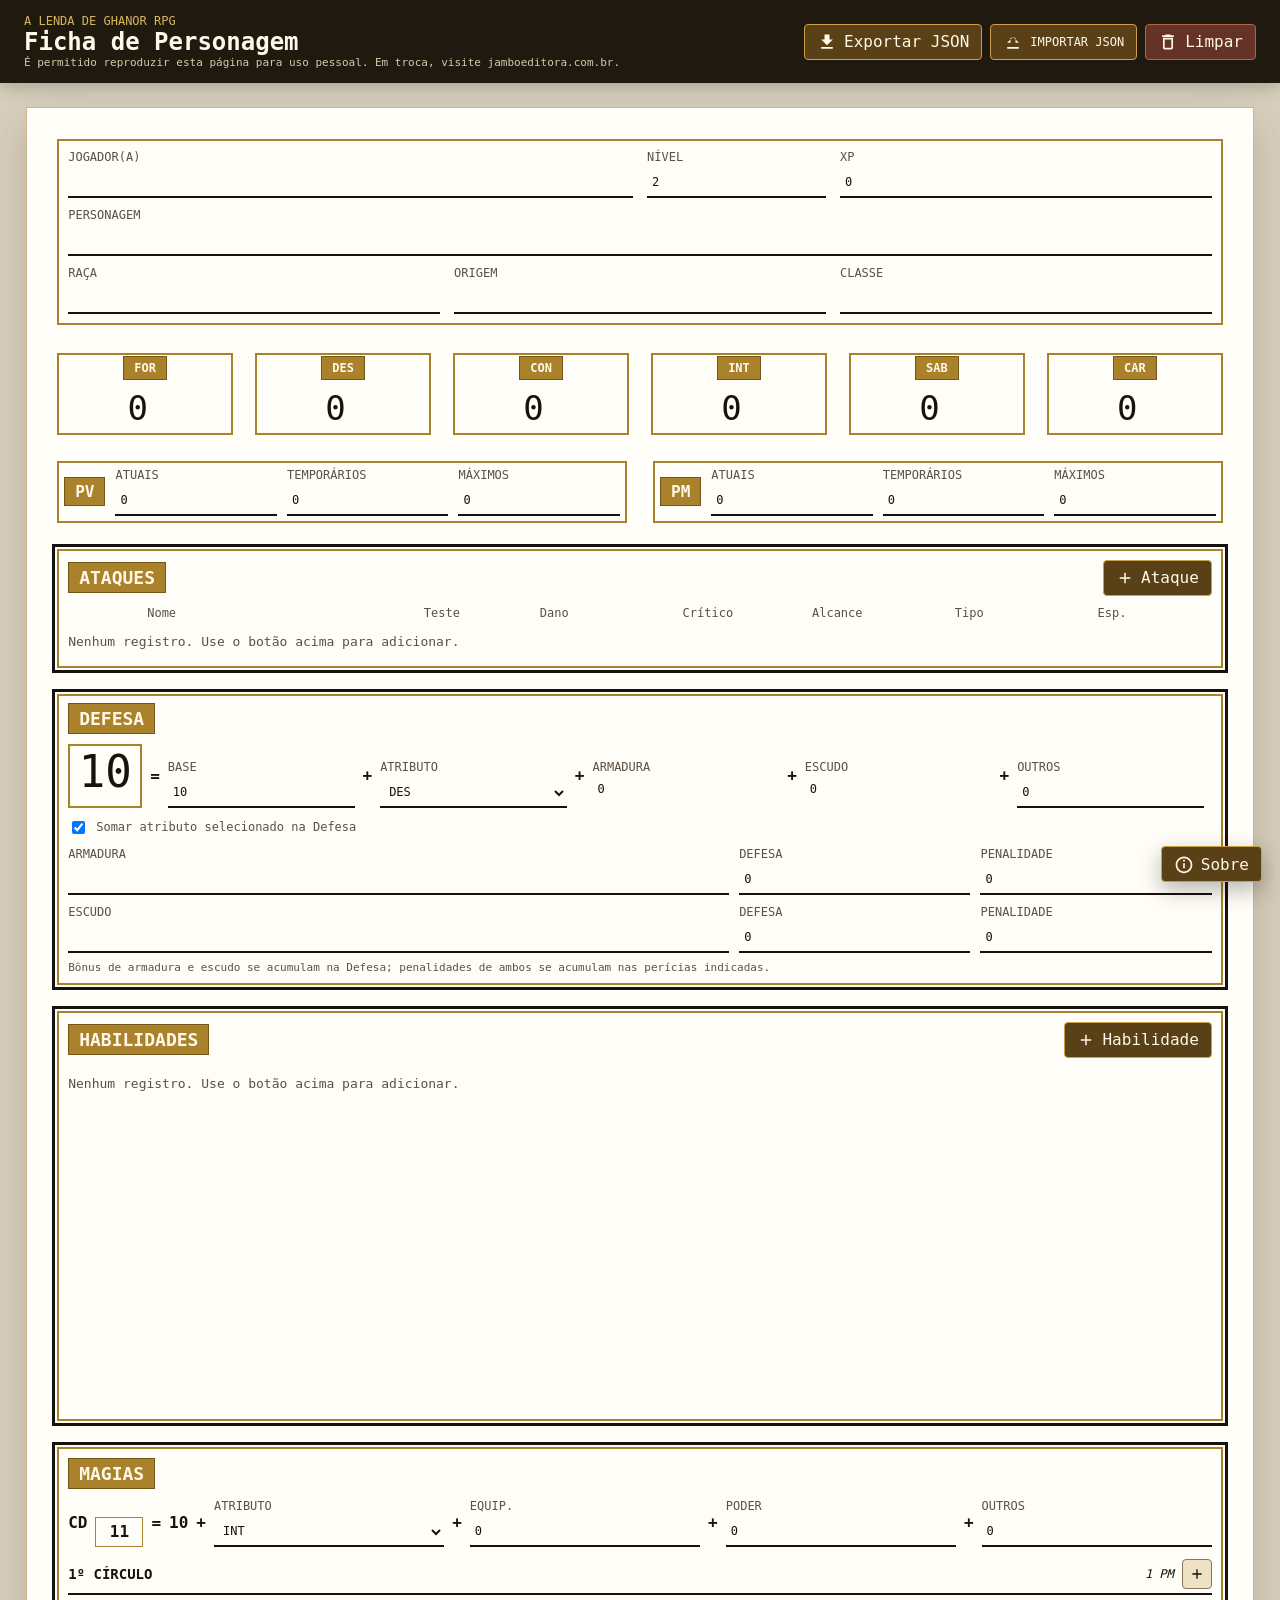
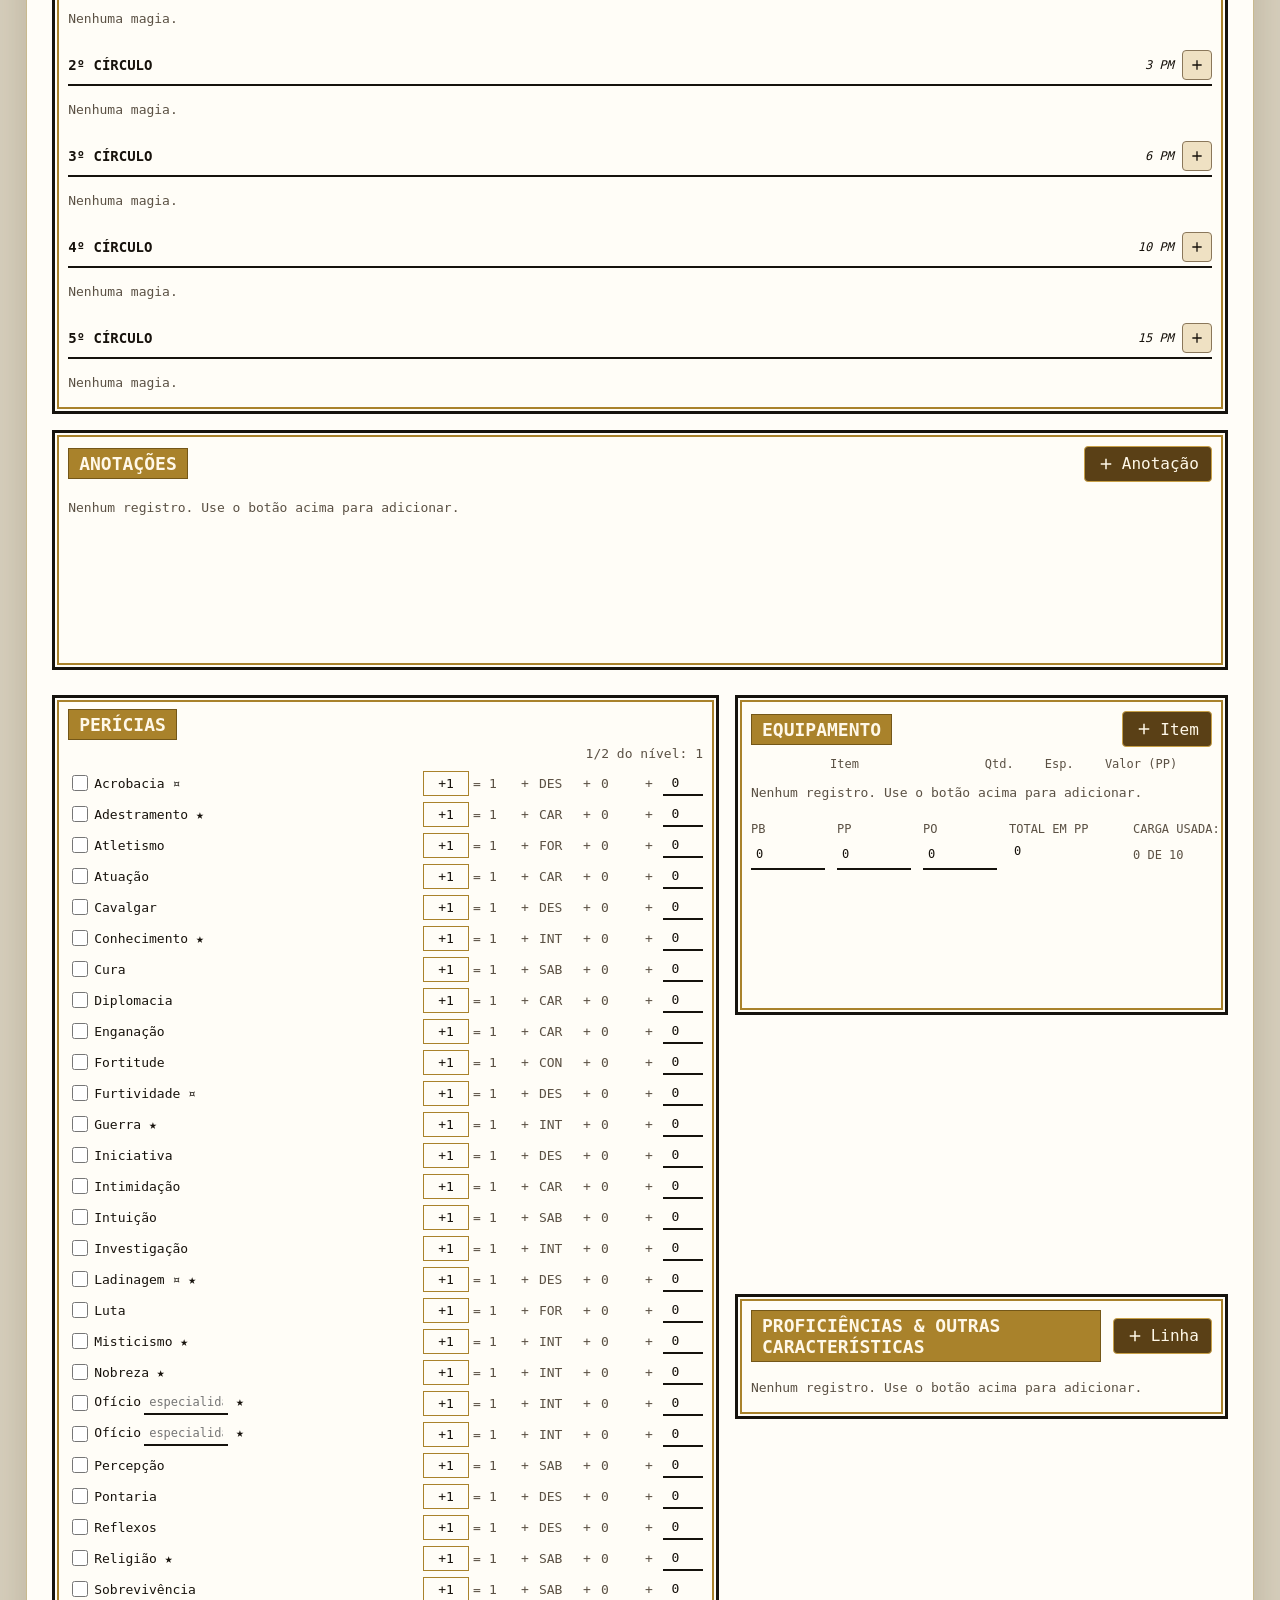
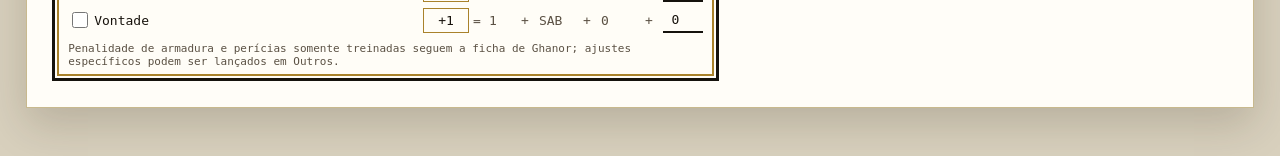
<file: index.html>
<!doctype html>
<html lang="pt-BR">
  <head>
    <meta charset="utf-8">
    <meta http-equiv="Content-Security-Policy" content="default-src 'self'; base-uri 'none'; object-src 'none'; form-action 'none'; script-src 'self'; style-src 'self'; img-src 'self' data: blob:; connect-src 'none'">
    <meta name="viewport" content="width=device-width, initial-scale=1">
    <title>Ficha de Personagem - A Lenda de Ghanor</title>
    <link rel="icon" href="favicon.svg" type="image/svg+xml">
    <link rel="stylesheet" href="css/style.css">
  </head>
  <body>
    <header class="app-bar">
      <div>
        <p class="eyebrow">A Lenda de Ghanor RPG</p>
        <h1>Ficha de Personagem</h1>
        <p class="permission-text">É permitido reproduzir esta página para uso pessoal. Em troca, visite jamboeditora.com.br.</p>
      </div>
      <nav class="toolbar no-print" aria-label="Ações da ficha">
        <button type="button" id="exportJson"><svg class="material-icon" aria-hidden="true" viewBox="0 0 24 24"><path d="M5 20h14v-2H5v2zM19 9h-4V3H9v6H5l7 7 7-7z"/></svg><span>Exportar JSON</span></button>
        <label class="file-button">
          <svg class="material-icon" aria-hidden="true" viewBox="0 0 24 24"><path d="M5 20h14v-2H5v2zM19 13h-4V7H9v6H5l7-7 7 7z"/></svg><span>Importar JSON</span>
          <input type="file" id="importJson" accept="application/json">
        </label>
        <button type="button" id="clearSheet" class="danger"><svg class="material-icon" aria-hidden="true" viewBox="0 0 24 24"><path d="M6 19c0 1.1.9 2 2 2h8c1.1 0 2-.9 2-2V7H6v12zM8 9h8v10H8V9zm7.5-5-1-1h-5l-1 1H5v2h14V4h-3.5z"/></svg><span>Limpar</span></button>
      </nav>
    </header>

    <a class="fixed-page-link no-print" href="sobre.html"><svg class="material-icon" aria-hidden="true" viewBox="0 0 24 24"><path d="M11 17h2v-6h-2v6zm1-14C6.48 3 2 7.48 2 13s4.48 10 10 10 10-4.48 10-10S17.52 3 12 3zm0 18c-4.41 0-8-3.59-8-8s3.59-8 8-8 8 3.59 8 8-3.59 8-8 8zm-1-12h2V7h-2v2z"/></svg><span>Sobre</span></a>

    <main class="sheet-shell">
      <form id="characterSheet" class="sheet" autocomplete="off">
        <section class="top-grid">
          <div class="name-panel ornamental">
            <label class="identity-player">
              Jogador(a)
              <input name="playerName" type="text">
            </label>
            <label class="identity-level">
              Nível
              <input name="level" type="number" min="1" max="20" step="1">
            </label>
            <label class="identity-xp">
              <span title="Pontos de Experiência">XP</span>
              <input name="xp" type="number" min="0" max="190000" step="1">
            </label>
            <label class="wide">
              Personagem
              <input name="characterName" type="text">
            </label>
            <label>
              Raça
              <input name="race" type="text">
            </label>
            <label>
              Origem
              <input name="origin" type="text">
            </label>
            <label>
              Classe
              <input name="className" type="text">
            </label>
          </div>
        </section>

        <section class="sheet-grid">
          <div class="left-stack">
            <section class="attributes" aria-labelledby="attributes-title">
              <h2 id="attributes-title" class="sr-only">Atributos</h2>
              <div id="attributesList" class="attributes-list"></div>
            </section>

            <section class="vitals" aria-labelledby="vitals-title">
              <h2 id="vitals-title" class="sr-only">Pontos de Vida e Mana</h2>
              <article class="vital-card ornamental">
                <strong title="Pontos de Vida">PV</strong>
                <label>Atuais <input name="hpCurrent" type="number" min="0" max="9999" step="1"></label>
                <label>Temporários <input name="hpTemp" type="number" min="0" max="9999" step="1"></label>
                <label>Máximos <input name="hpMax" type="number" min="0" max="9999" step="1"></label>
              </article>
              <article class="vital-card ornamental">
                <strong title="Pontos de Mana">PM</strong>
                <label>Atuais <input name="mpCurrent" type="number" min="0" max="9999" step="1"></label>
                <label>Temporários <input name="mpTemp" type="number" min="0" max="9999" step="1"></label>
                <label>Máximos <input name="mpMax" type="number" min="0" max="9999" step="1"></label>
              </article>
            </section>

            <section class="panel attacks-panel" aria-labelledby="attacks-title">
              <div class="panel-heading">
                <h2 id="attacks-title">Ataques</h2>
                <button type="button" data-add="attacks"><svg class="material-icon" aria-hidden="true" viewBox="0 0 24 24"><path d="M19 13h-6v6h-2v-6H5v-2h6V5h2v6h6v2z"/></svg><span>Ataque</span></button>
              </div>
              <div class="attack-header">
                <span>Nome</span>
                <span>Teste</span>
                <span>Dano</span>
                <span>Crítico</span>
                <span>Alcance</span>
                <span>Tipo</span>
                <span title="Espaços">Esp.</span>
              </div>
              <div id="attacksList" class="dynamic-list"></div>
            </section>

            <section class="defense-block panel" aria-labelledby="defense-title">
              <h2 id="defense-title">Defesa</h2>
              <div class="defense-total">
                <output id="defenseTotal" class="defense-score">10</output>
                <span>=</span>
                <label>Base <input name="defenseBase" type="number" min="0" max="99" step="1"></label>
                <span>+</span>
                <label>
                  Atributo
                  <select name="defenseAttribute"></select>
                </label>
                <span>+</span>
                <label>Armadura <output id="armorBonusTotal">0</output></label>
                <span>+</span>
                <label>Escudo <output id="shieldBonusTotal">0</output></label>
                <span>+</span>
                <label>Outros <input name="defenseOther" type="number" min="-99" max="99" step="1"></label>
              </div>
              <label class="checkbox-line">
                <input name="useAttributeInDefense" type="checkbox">
                Somar atributo selecionado na Defesa
              </label>
              <div class="armor-lines">
                <label>Armadura <input name="armorName" type="text"></label>
                <label>Defesa <input name="armorDefense" type="number" min="0" max="99" step="1"></label>
                <label>Penalidade <input name="armorPenalty" type="number" min="-99" max="0" step="1"></label>
                <label>Escudo <input name="shieldName" type="text"></label>
                <label>Defesa <input name="shieldDefense" type="number" min="0" max="99" step="1"></label>
                <label>Penalidade <input name="shieldPenalty" type="number" min="-99" max="0" step="1"></label>
              </div>
              <p class="source-note">Bônus de armadura e escudo se acumulam na Defesa; penalidades de ambos se acumulam nas perícias indicadas.</p>
            </section>

            <section class="panel abilities-panel" aria-labelledby="abilities-title">
              <div class="panel-heading">
                <h2 id="abilities-title">Habilidades</h2>
                <button type="button" data-add="abilities"><svg class="material-icon" aria-hidden="true" viewBox="0 0 24 24"><path d="M19 13h-6v6h-2v-6H5v-2h6V5h2v6h6v2z"/></svg><span>Habilidade</span></button>
              </div>
              <div id="abilitiesList" class="dynamic-list"></div>
            </section>

            <section class="panel spells-panel" aria-labelledby="spells-title">
              <div class="panel-heading">
                <h2 id="spells-title">Magias</h2>
              </div>
              <div class="spellcasting-cd">
                <strong>CD</strong>
                <output id="spellcastingCD">10</output>
                <span>=</span>
                <span>10</span>
                <span>+</span>
                <label>
                  Atributo
                  <select data-path="spellcasting.attribute">
                    <option value="int">INT</option>
                    <option value="sab">SAB</option>
                    <option value="car">CAR</option>
                  </select>
                </label>
                <span>+</span>
                <label>Equip. <input data-path="spellcasting.equipmentBonus" type="number" min="-99" max="99" step="1"></label>
                <span>+</span>
                <label>Poder <input data-path="spellcasting.powerBonus" type="number" min="-99" max="99" step="1"></label>
                <span>+</span>
                <label>Outros <input data-path="spellcasting.otherBonus" type="number" min="-99" max="99" step="1"></label>
              </div>
              <div id="spellsList" class="spells-by-circle"></div>
            </section>

            <section class="panel notes-panel" aria-labelledby="notes-title">
              <div class="panel-heading">
                <h2 id="notes-title">Anotações</h2>
                <button type="button" data-add="notes"><svg class="material-icon" aria-hidden="true" viewBox="0 0 24 24"><path d="M19 13h-6v6h-2v-6H5v-2h6V5h2v6h6v2z"/></svg><span>Anotação</span></button>
              </div>
              <div id="notesList" class="dynamic-list"></div>
            </section>
          </div>

          <aside class="right-stack">
            <section class="panel skills-panel" aria-labelledby="skills-title">
              <h2 id="skills-title">Perícias</h2>
              <div class="half-level">1/2 do nível: <output id="halfLevel">0</output></div>
              <div id="skillsList" class="skills-list"></div>
              <p class="source-note">Penalidade de armadura e perícias somente treinadas seguem a ficha de Ghanor; ajustes específicos podem ser lançados em Outros.</p>
            </section>

            <section class="panel equipment-panel" aria-labelledby="equipment-title">
              <div class="panel-heading">
                <h2 id="equipment-title">Equipamento</h2>
                <button type="button" data-add="equipment"><svg class="material-icon" aria-hidden="true" viewBox="0 0 24 24"><path d="M19 13h-6v6h-2v-6H5v-2h6V5h2v6h6v2z"/></svg><span>Item</span></button>
              </div>
              <div class="equipment-header">
                <span>Item</span>
                <span title="Quantidade">Qtd.</span>
                <span title="Espaços">Esp.</span>
                <span title="Valor em Peças de Prata">Valor (PP)</span>
              </div>
              <div id="equipmentList" class="dynamic-list"></div>
              <div class="money-load">
                <label title="Peças de Bronze">PB <input name="moneyBronze" type="number" min="0" max="999999" step="1" title="Peças de Bronze"></label>
                <label title="Peças de Prata">PP <input name="moneySilver" type="number" min="0" max="999999" step="1" title="Peças de Prata"></label>
                <label title="Peças de Ouro">PO <input name="moneyGold" type="number" min="0" max="999999" step="1" title="Peças de Ouro"></label>
                <label class="money-total" title="Total convertido para Peças de Prata">Total em PP <output id="moneyTotal">0</output></label>
                <label class="load-total">Carga usada: <output id="loadUsed">0 de 10</output></label>
              </div>
            </section>

            <section class="panel" aria-labelledby="proficiencies-title">
              <div class="panel-heading">
                <h2 id="proficiencies-title">Proficiências & Outras Características</h2>
                <button type="button" data-add="proficiencies"><svg class="material-icon" aria-hidden="true" viewBox="0 0 24 24"><path d="M19 13h-6v6h-2v-6H5v-2h6V5h2v6h6v2z"/></svg><span>Linha</span></button>
              </div>
              <div id="proficienciesList" class="dynamic-list simple-lines"></div>
            </section>
          </aside>
        </section>
      </form>
    </main>

    <script src="js/data.js"></script>
    <script src="js/storage.js"></script>
    <script src="js/calculations.js"></script>
    <script src="js/components.js"></script>
    <script src="js/app.js"></script>
  </body>
</html>
</file>
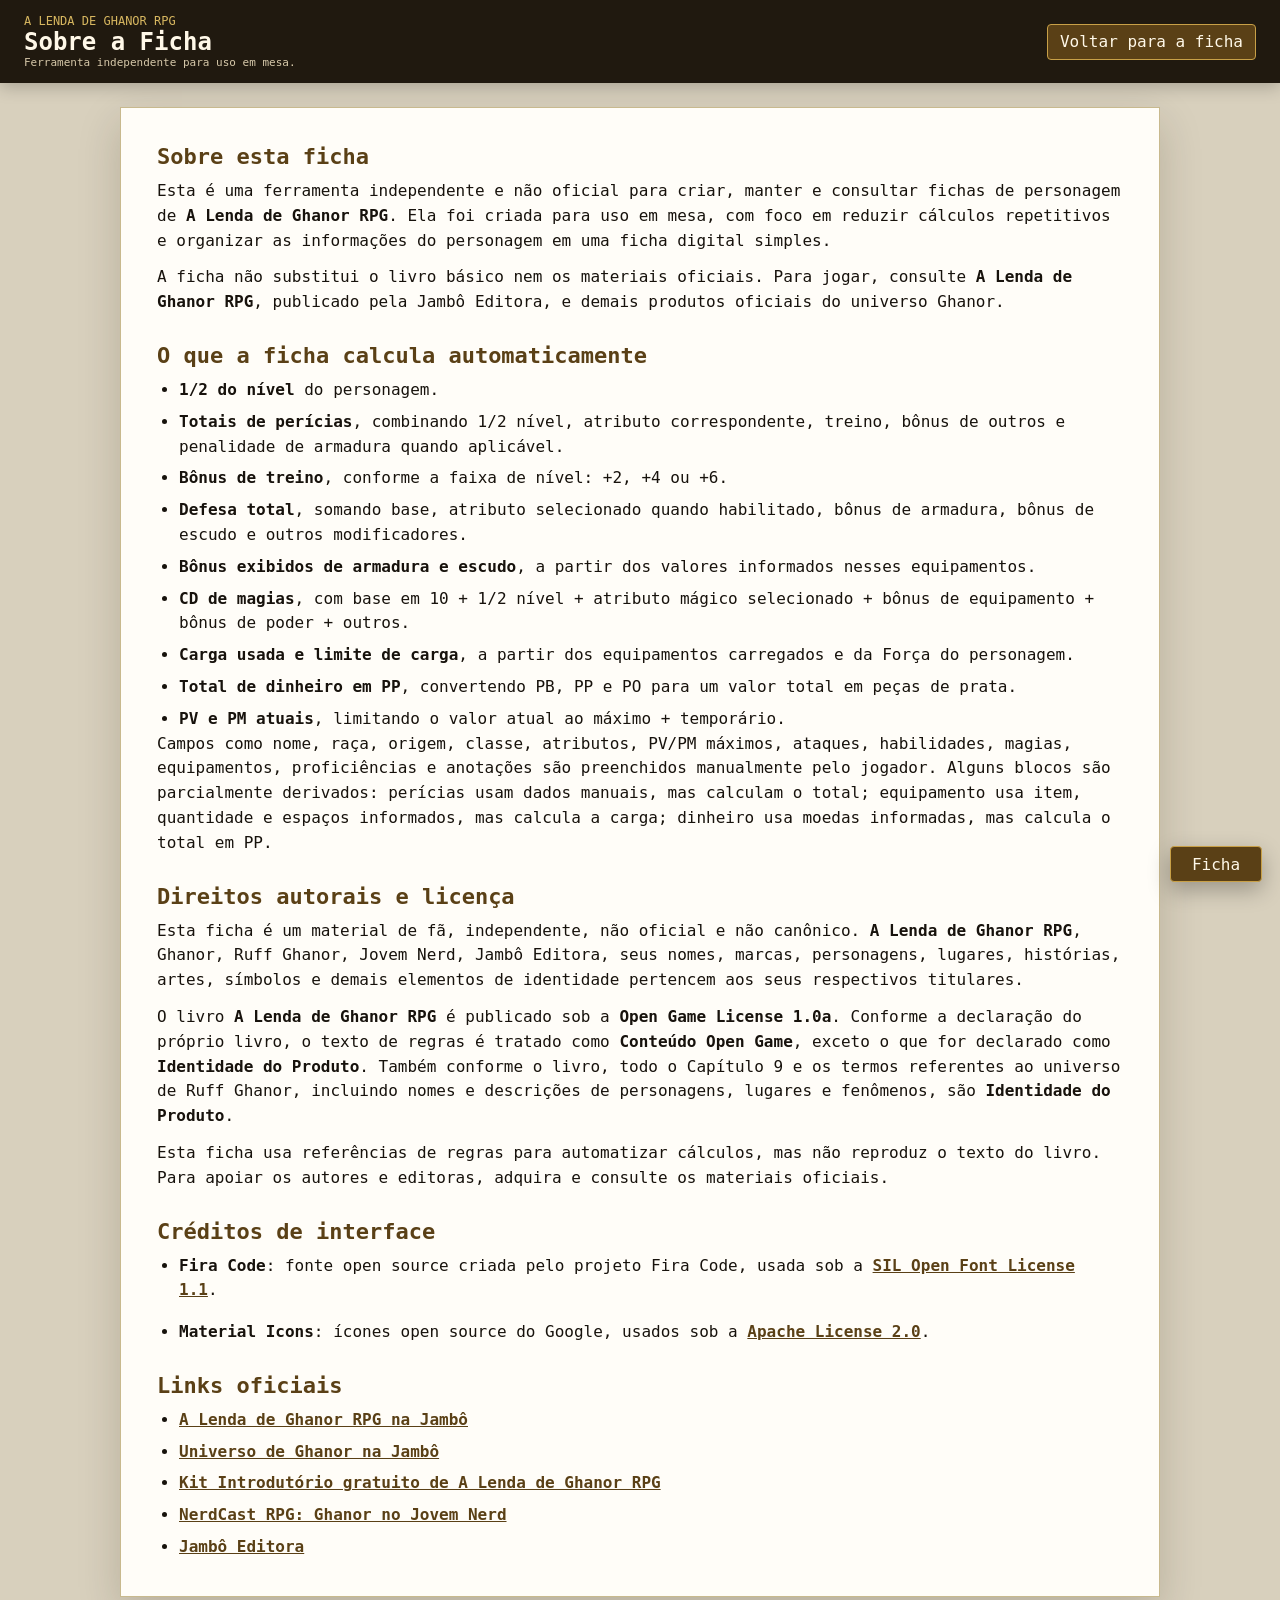
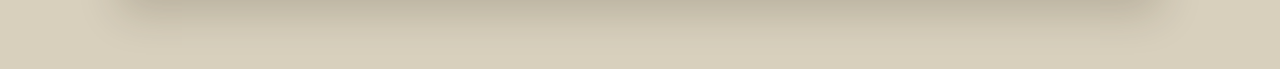
<file: sobre.html>
<!doctype html>
<html lang="pt-BR">
  <head>
    <meta charset="utf-8">
    <meta http-equiv="Content-Security-Policy" content="default-src 'self'; base-uri 'none'; object-src 'none'; form-action 'none'; script-src 'self'; style-src 'self'; img-src 'self' data: blob:; connect-src 'none'">
    <meta name="viewport" content="width=device-width, initial-scale=1">
    <title>Sobre - Ficha de Personagem - A Lenda de Ghanor</title>
    <link rel="icon" href="favicon.svg" type="image/svg+xml">
    <link rel="stylesheet" href="css/style.css">
  </head>
  <body>
    <header class="app-bar">
      <div>
        <p class="eyebrow">A Lenda de Ghanor RPG</p>
        <h1>Sobre a Ficha</h1>
        <p class="permission-text">Ferramenta independente para uso em mesa.</p>
      </div>
      <nav class="toolbar no-print" aria-label="Navegação">
        <a class="button-link" href="index.html">Voltar para a ficha</a>
      </nav>
    </header>

    <a class="fixed-page-link no-print" href="index.html">Ficha</a>

    <main class="about-shell">
      <article class="about-page">
        <section class="about-section">
          <h2>Sobre esta ficha</h2>
          <p>Esta é uma ferramenta independente e não oficial para criar, manter e consultar fichas de personagem de <strong>A Lenda de Ghanor RPG</strong>. Ela foi criada para uso em mesa, com foco em reduzir cálculos repetitivos e organizar as informações do personagem em uma ficha digital simples.</p>
          <p>A ficha não substitui o livro básico nem os materiais oficiais. Para jogar, consulte <strong>A Lenda de Ghanor RPG</strong>, publicado pela Jambô Editora, e demais produtos oficiais do universo Ghanor.</p>
        </section>

        <section class="about-section">
          <h2>O que a ficha calcula automaticamente</h2>
          <ul>
            <li><strong>1/2 do nível</strong> do personagem.</li>
            <li><strong>Totais de perícias</strong>, combinando 1/2 nível, atributo correspondente, treino, bônus de outros e penalidade de armadura quando aplicável.</li>
            <li><strong>Bônus de treino</strong>, conforme a faixa de nível: +2, +4 ou +6.</li>
            <li><strong>Defesa total</strong>, somando base, atributo selecionado quando habilitado, bônus de armadura, bônus de escudo e outros modificadores.</li>
            <li><strong>Bônus exibidos de armadura e escudo</strong>, a partir dos valores informados nesses equipamentos.</li>
            <li><strong>CD de magias</strong>, com base em 10 + 1/2 nível + atributo mágico selecionado + bônus de equipamento + bônus de poder + outros.</li>
            <li><strong>Carga usada e limite de carga</strong>, a partir dos equipamentos carregados e da Força do personagem.</li>
            <li><strong>Total de dinheiro em PP</strong>, convertendo PB, PP e PO para um valor total em peças de prata.</li>
            <li><strong>PV e PM atuais</strong>, limitando o valor atual ao máximo + temporário.</li>
          </ul>
          <p>Campos como nome, raça, origem, classe, atributos, PV/PM máximos, ataques, habilidades, magias, equipamentos, proficiências e anotações são preenchidos manualmente pelo jogador. Alguns blocos são parcialmente derivados: perícias usam dados manuais, mas calculam o total; equipamento usa item, quantidade e espaços informados, mas calcula a carga; dinheiro usa moedas informadas, mas calcula o total em PP.</p>
        </section>
        <section class="about-section">
          <h2>Direitos autorais e licença</h2>
          <p>Esta ficha é um material de fã, independente, não oficial e não canônico. <strong>A Lenda de Ghanor RPG</strong>, Ghanor, Ruff Ghanor, Jovem Nerd, Jambô Editora, seus nomes, marcas, personagens, lugares, histórias, artes, símbolos e demais elementos de identidade pertencem aos seus respectivos titulares.</p>
          <p>O livro <strong>A Lenda de Ghanor RPG</strong> é publicado sob a <strong>Open Game License 1.0a</strong>. Conforme a declaração do próprio livro, o texto de regras é tratado como <strong>Conteúdo Open Game</strong>, exceto o que for declarado como <strong>Identidade do Produto</strong>. Também conforme o livro, todo o Capítulo 9 e os termos referentes ao universo de Ruff Ghanor, incluindo nomes e descrições de personagens, lugares e fenômenos, são <strong>Identidade do Produto</strong>.</p>
          <p>Esta ficha usa referências de regras para automatizar cálculos, mas não reproduz o texto do livro. Para apoiar os autores e editoras, adquira e consulte os materiais oficiais.</p>
        </section>


        <section class="about-section credits-section">
          <h2>Créditos de interface</h2>
          <ul class="credit-list">
            <li><strong>Fira Code</strong>: fonte open source criada pelo projeto Fira Code, usada sob a <a href="https://github.com/tonsky/FiraCode/blob/master/LICENSE">SIL Open Font License 1.1</a>.</li>
            <li><strong>Material Icons</strong>: ícones open source do Google, usados sob a <a href="https://github.com/google/material-design-icons/blob/master/LICENSE">Apache License 2.0</a>.</li>
          </ul>
        </section>

        <section class="about-section official-links">
          <h2>Links oficiais</h2>
          <ul>
            <li><a href="https://jamboeditora.com.br/produto/a-lenda-de-ghanor-rpg/">A Lenda de Ghanor RPG na Jambô</a></li>
            <li><a href="https://jamboeditora.com.br/universo-de-ghanor/">Universo de Ghanor na Jambô</a></li>
            <li><a href="https://jamboeditora.com.br/produto/a-lenda-de-ghanor-rpg-kit-introdutorio-digital/">Kit Introdutório gratuito de A Lenda de Ghanor RPG</a></li>
            <li><a href="https://www.jovemnerd.com.br/nerdcast-rpg/nerdcast-rpg-ghanor">NerdCast RPG: Ghanor no Jovem Nerd</a></li>
            <li><a href="https://jamboeditora.com.br/">Jambô Editora</a></li>
          </ul>
        </section>
      </article>
    </main>
  </body>
</html>
</file>
<file: css/style.css>
:root {
  --paper: #fffdf8;
  --ink: #17120c;
  --muted: #5b5144;
  --line: #15120d;
  --gold: #a9822b;
  --gold-dark: #745718;
  --field: #fffaf0;
  --shadow: 0 16px 40px rgba(37, 28, 12, 0.18);
}

* {
  box-sizing: border-box;
}

html {
  scroll-padding-top: 82px;
}

body {
  margin: 0;
  color: var(--ink);
  background: #d8d0bd;
  font-family: "Fira Code", "Cascadia Code", "Cascadia Mono", "DejaVu Sans Mono", "Liberation Mono", monospace;
}

button,
input,
select,
textarea {
  font: inherit;
}

.app-bar {
  position: sticky;
  top: 0;
  z-index: 10;
  display: flex;
  justify-content: space-between;
  gap: 16px;
  align-items: center;
  padding: 14px 24px;
  background: #20190f;
  color: #fff8e8;
  box-shadow: 0 4px 16px rgba(0, 0, 0, 0.22);
}

.app-bar h1,
.app-bar p {
  margin: 0;
}

.app-bar h1 {
  font-size: 24px;
  letter-spacing: 0;
}

.eyebrow {
  color: #d7b760;
  font-size: 12px;
  text-transform: uppercase;
}

.permission-text {
  margin-top: 4px;
  color: #d7c9aa;
  font-size: 11px;
}

.toolbar {
  display: flex;
  flex-wrap: wrap;
  gap: 8px;
  justify-content: flex-end;
}

button,
.file-button {
  display: inline-flex;
  min-height: 36px;
  align-items: center;
  justify-content: center;
  border: 1px solid #c8a047;
  border-radius: 4px;
  padding: 7px 12px;
  color: #fff8e8;
  background: #5a4016;
  cursor: pointer;
}

button:hover,
.file-button:hover {
  background: #6c4e1c;
}

.button-link,
.fixed-page-link {
  display: inline-flex;
  min-height: 36px;
  align-items: center;
  justify-content: center;
  border: 1px solid #c8a047;
  border-radius: 4px;
  padding: 7px 12px;
  color: #fff8e8;
  background: #5a4016;
  text-decoration: none;
}

.button-link:hover,
.fixed-page-link:hover {
  background: #6c4e1c;
}

.fixed-page-link {
  position: fixed;
  right: 18px;
  bottom: 18px;
  z-index: 30;
  min-width: 92px;
  box-shadow: 0 8px 22px rgba(0, 0, 0, 0.28);
}

.danger {
  border-color: #b06448;
  background: #653226;
}

.file-button input {
  position: absolute;
  inline-size: 1px;
  block-size: 1px;
  opacity: 0;
}

.sheet-shell {
  padding: 24px clamp(12px, 2vw, 28px) 48px;
}

.about-shell {
  padding: 24px clamp(14px, 3vw, 42px) 72px;
}

.about-page {
  width: min(1040px, 100%);
  margin: 0 auto;
  padding: clamp(20px, 3vw, 36px);
  border: 1px solid #c8b98e;
  background: var(--paper);
  box-shadow: var(--shadow);
}

.about-section + .about-section {
  margin-top: 28px;
}

.about-section h2 {
  margin: 0 0 10px;
  color: #5a4016;
  font-size: 22px;
}

.material-icon {
  flex: 0 0 auto;
  width: 20px;
  height: 20px;
  fill: currentColor;
}

.toolbar button,
.toolbar .button-link,
.file-button,
.fixed-page-link,
.panel-heading button {
  gap: 7px;
}

.panel-heading button .material-icon {
  width: 18px;
  height: 18px;
}

.icon-button .material-icon {
  width: 16px;
  height: 16px;
}

.about-section p,
.about-section li {
  color: var(--ink);
  font-size: 16px;
  line-height: 1.55;
}

.about-section p {
  margin: 0 0 12px;
}

.about-section ul {
  margin: 0;
  padding-left: 22px;
}

.about-section li + li {
  margin-top: 7px;
}

.about-section a {
  color: #5a4016;
  font-weight: 700;
}

.credit-list {
  display: grid;
  gap: 10px;
}

.sheet {
  width: min(1680px, 100%);
  margin: 0 auto;
  padding: clamp(18px, 2vw, 34px);
  background: var(--paper);
  box-shadow: var(--shadow);
  border: 1px solid #c8b98e;
  overflow: hidden;
}

.top-grid {
  display: grid;
  margin-bottom: 18px;
}

.name-panel {
  display: grid;
  grid-template-columns: repeat(6, minmax(0, 1fr));
  gap: 10px 14px;
  padding: 16px;
}

.name-panel label {
  grid-column: span 2;
}

.name-panel .wide {
  grid-column: 1 / -1;
}

.name-panel .identity-player {
  grid-column: span 3;
}

.name-panel .identity-level {
  grid-column: span 1;
}

.name-panel .identity-xp {
  grid-column: span 2;
}

.sheet-grid {
  display: grid;
  grid-template-columns: minmax(680px, 1fr) minmax(430px, 520px);
  gap: clamp(16px, 2vw, 28px);
  align-items: start;
}

.left-stack,
.right-stack {
  display: grid;
  gap: 16px;
}

.attributes-list {
  display: grid;
  grid-template-columns: repeat(6, minmax(82px, 1fr));
  gap: 12px;
}

.attribute-card {
  min-height: 92px;
  display: grid;
  place-items: center;
  padding: 8px;
  text-align: center;
}

.attribute-card span,
.vital-card strong,
.panel h2 {
  color: #fff8e8;
  background: var(--gold);
  border: 1px solid var(--gold-dark);
  padding: 4px 10px;
  text-transform: uppercase;
  font-weight: 800;
}

.attribute-card input {
  width: 64px;
  border: 0;
  background: transparent;
  font-size: 34px;
  text-align: center;
}

.vitals {
  display: grid;
  grid-template-columns: 1fr 1fr;
  gap: 16px;
}

.vital-card {
  display: grid;
  grid-template-columns: auto 1fr 1fr 1fr;
  gap: 10px;
  align-items: center;
  padding: 12px;
}

.panel {
  border: 3px solid var(--line);
  padding: 13px;
  background: rgba(255, 253, 248, 0.92);
}

.ornamental,
.panel {
  position: relative;
  outline: 2px solid var(--gold);
  outline-offset: -7px;
}

.panel-heading {
  display: flex;
  align-items: center;
  justify-content: space-between;
  gap: 12px;
  margin-bottom: 10px;
}

.panel h2 {
  width: fit-content;
  margin: -2px 0 10px;
  font-size: 18px;
}

.panel-heading h2 {
  margin: 0;
}

label {
  min-width: 0;
  display: grid;
  gap: 4px;
  color: var(--muted);
  font-size: 12px;
  text-transform: uppercase;
}

input,
select,
textarea {
  min-width: 0;
  width: 100%;
  min-height: 30px;
  border: 0;
  border-bottom: 2px solid var(--line);
  border-radius: 0;
  padding: 4px 5px;
  color: var(--ink);
  background: transparent;
}

textarea {
  min-height: 96px;
  resize: vertical;
  border: 1px solid #b9aa83;
  background: var(--field);
}

input:focus,
select:focus,
textarea:focus {
  outline: 2px solid #caa34b;
  outline-offset: 2px;
}

.attack-header,
.equipment-header,
.attack-row {
  display: grid;
  grid-template-columns: 70px minmax(160px, 2fr) minmax(72px, 0.8fr) minmax(92px, 1fr) minmax(82px, 0.9fr) minmax(90px, 1fr) minmax(82px, 1fr) minmax(56px, 0.6fr) auto;
  gap: 9px;
  align-items: end;
}

.attack-header {
  padding: 0 34px 6px 79px;
  color: var(--muted);
  font-size: 12px;
}

.attack-header {
  grid-template-columns: minmax(160px, 2fr) minmax(72px, 0.8fr) minmax(92px, 1fr) minmax(82px, 0.9fr) minmax(90px, 1fr) minmax(82px, 1fr) minmax(56px, 0.6fr);
}

.equipment-header {
  padding: 0 34px 6px 79px;
  color: var(--muted);
  font-size: 12px;
}

.dynamic-list {
  display: grid;
  gap: 8px;
}

.dynamic-row {
  display: grid;
  gap: 9px;
  align-items: end;
}

.simple-row {
  grid-template-columns: 70px 1fr auto;
}

.equipment-row {
  grid-template-columns: 70px minmax(118px, 2fr) minmax(46px, 0.7fr) minmax(46px, 0.7fr) minmax(66px, 1fr) auto;
}

.equipment-header {
  grid-template-columns: minmax(118px, 2fr) minmax(46px, 0.7fr) minmax(46px, 0.7fr) minmax(66px, 1fr);
}

.grid-field .field-label {
  position: absolute;
  width: 1px;
  height: 1px;
  overflow: hidden;
  clip: rect(0 0 0 0);
  white-space: nowrap;
}

.icon-button {
  width: 30px;
  min-height: 30px;
  padding: 0;
  border-color: #8a775a;
  color: var(--ink);
  background: #efe1c3;
  font-size: 20px;
  line-height: 1;
}

.row-actions {
  display: flex;
  flex-wrap: nowrap;
  gap: 4px;
  align-self: start;
}

.row-actions .icon-button {
  flex: 0 0 30px;
  width: 30px;
}

.drag-handle {
  cursor: grab;
}

.is-dragging {
  opacity: 0.48;
  outline: 2px dashed var(--gold);
  outline-offset: 3px;
}

.is-drop-target {
  background: #fff3cf;
  box-shadow: inset 4px 0 0 var(--gold);
}

.defense-total {
  display: grid;
  grid-template-columns: 74px auto repeat(5, minmax(72px, 1fr) auto);
  gap: 8px;
  align-items: end;
}

.defense-total .defense-score {
  min-height: 64px;
  border: 2px solid var(--gold);
  font-size: 44px;
  text-align: center;
}

.defense-total label output {
  min-height: 30px;
  padding: 4px 5px;
  color: var(--ink);
}

.defense-total span {
  align-self: center;
  font-weight: 800;
}

.checkbox-line {
  display: flex;
  gap: 8px;
  align-items: center;
  margin: 10px 0;
  text-transform: none;
}

.checkbox-line input {
  width: auto;
  min-height: auto;
}

.armor-lines {
  display: grid;
  grid-template-columns: minmax(180px, 2fr) minmax(90px, 0.7fr) minmax(90px, 0.7fr);
  gap: 10px;
}

.skills-panel {
  padding-bottom: 10px;
  overflow: hidden;
}

.half-level {
  margin: -4px 0 8px;
  color: var(--muted);
  font-size: 13px;
  text-align: right;
}

.skills-list {
  display: grid;
  gap: 3px;
}

.skill-row {
  display: grid;
  grid-template-columns: 22px minmax(132px, 1.3fr) 46px 12px 28px 14px 40px 14px 40px 14px 40px;
  gap: 4px;
  align-items: center;
  min-height: 28px;
  font-size: 13px;
}

.skill-trained {
  width: 16px;
  min-height: 16px;
  justify-self: center;
}

.skill-name {
  display: block;
  min-width: 0;
  color: var(--ink);
  font-size: 13px;
  text-transform: none;
}

.skill-custom {
  display: inline-block;
  width: min(84px, 100%);
  min-height: 20px;
  margin-left: 3px;
  font-size: 12px;
}

.skill-total {
  border: 1px solid var(--gold);
  padding: 4px 2px;
  text-align: center;
}

.skill-row input:not([type="checkbox"]) {
  min-height: 24px;
  text-align: center;
}

.math,
.muted,
.source-note {
  color: var(--muted);
}

.source-note {
  margin: 8px 0 0;
  font-size: 11px;
}

.abilities-panel {
  min-height: 420px;
}

.notes-panel {
  min-height: 240px;
}

.spells-panel {
  min-height: 420px;
}

.spellcasting-cd {
  display: grid;
  grid-template-columns: auto 48px auto auto auto minmax(72px, 0.7fr) auto minmax(72px, 0.7fr) auto minmax(72px, 0.7fr) auto minmax(72px, 0.7fr);
  gap: 8px;
  align-items: end;
  margin-bottom: 12px;
}

.spellcasting-cd strong {
  align-self: center;
}

.spellcasting-cd > span {
  align-self: center;
  font-weight: 800;
}

.spellcasting-cd output {
  min-height: 30px;
  border: 1px solid var(--gold);
  padding: 4px 2px;
  text-align: center;
  font-weight: 800;
}

.spells-by-circle {
  display: grid;
  grid-template-columns: 1fr;
  gap: 16px;
}

.spell-circle {
  min-width: 0;
}

.spell-circle-heading {
  display: grid;
  grid-template-columns: 1fr auto auto;
  gap: 8px;
  align-items: center;
  border-bottom: 2px solid var(--line);
  margin-bottom: 8px;
  padding-bottom: 4px;
}

.spell-circle-heading h3 {
  margin: 0;
  font-size: 14px;
  text-transform: uppercase;
}

.spell-circle-heading span {
  font-size: 12px;
  font-style: italic;
}

.spell-circle-list {
  display: grid;
  gap: 8px;
}

.ability-row,
.note-item,
.spell-row {
  display: grid;
  grid-template-columns: 106px 1fr;
  gap: 8px;
  border-bottom: 1px solid #b7aa8d;
  padding: 5px 0;
}

.ability-summary {
  display: grid;
  grid-template-columns: 1.4fr 0.7fr 0.55fr auto;
  gap: 8px;
  align-items: end;
}

.spell-summary {
  display: grid;
  grid-template-columns: minmax(130px, 1fr) 64px minmax(68px, 0.55fr) minmax(96px, 0.75fr) auto;
  gap: 8px;
  align-items: end;
}

.ability-body {
  display: grid;
  gap: 8px;
  grid-column: 2;
  padding: 8px 0 4px;
}

.spell-body {
  display: grid;
  gap: 8px;
  grid-column: 2;
  padding: 8px 0 4px;
}

.spell-details {
  display: grid;
  gap: 8px;
  align-items: end;
}

.spell-details {
  grid-template-columns: repeat(3, minmax(90px, 1fr));
}

.note-body {
  grid-column: 2;
}

.is-collapsed .ability-body,
.is-collapsed .spell-body,
.is-collapsed .note-body {
  display: none;
}

.note-row {
  grid-template-columns: minmax(160px, 1fr) auto;
}

.equipment-panel {
  min-height: 320px;
}

.money-load {
  display: grid;
  grid-template-columns: repeat(3, minmax(74px, 1fr)) minmax(112px, 1.2fr) minmax(112px, 1.2fr);
  gap: 12px;
  margin-top: 14px;
}

.money-total output {
  min-height: 30px;
  padding: 4px 5px;
  color: var(--ink);
}

.empty {
  margin: 8px 0;
  color: var(--muted);
  font-size: 13px;
}

.sr-only {
  position: absolute;
  width: 1px;
  height: 1px;
  overflow: hidden;
  clip: rect(0 0 0 0);
  white-space: nowrap;
}

@media (max-width: 1500px) {
  .sheet-grid {
    grid-template-columns: minmax(0, 1fr);
  }

  .right-stack {
    grid-template-columns: minmax(0, 1.15fr) minmax(300px, 0.85fr);
    align-items: start;
  }

  .skills-panel {
    grid-row: span 2;
  }
}

@media (max-width: 1100px) {
  .app-bar {
    position: static;
    align-items: flex-start;
    flex-direction: column;
  }

  html {
    scroll-padding-top: 0;
  }

  .name-panel {
    grid-template-columns: repeat(2, minmax(0, 1fr));
  }

  .name-panel .identity-level,
  .name-panel .identity-xp,
  .name-panel label {
    grid-column: span 1;
  }

  .name-panel .identity-player,
  .name-panel .wide {
    grid-column: span 2;
  }

  .attributes-list {
    grid-template-columns: repeat(3, 1fr);
  }

  .attack-header,
  .equipment-header {
    display: none;
  }

  .right-stack {
    grid-template-columns: 1fr;
  }

  .skills-panel {
    grid-row: auto;
  }

  .attack-row,
  .equipment-row,
  .note-row,
  .ability-summary,
  .spell-summary,
  .spell-details,
  .spellcasting-cd,
  .defense-total {
    grid-template-columns: 1fr 1fr;
  }

  .grid-field .field-label {
    position: static;
    width: auto;
    height: auto;
    overflow: visible;
    clip: auto;
    white-space: normal;
  }

  .icon-button {
    width: 100%;
  }

  .row-actions .icon-button {
    width: 30px;
  }

  .attack-row,
  .equipment-row,
  .simple-row {
    grid-template-columns: 70px 1fr;
  }

  .ability-row,
  .note-item,
  .spell-row {
    grid-template-columns: 106px 1fr;
  }
}

@media (max-width: 760px) {
  .toolbar {
    width: 100%;
  }

  .toolbar button,
  .toolbar .button-link,
  .file-button {
    flex: 1 1 150px;
  }

  .skill-row {
    grid-template-columns: 22px minmax(132px, 1fr) 48px 14px 28px 14px 42px 14px 42px;
  }

  .skill-row .attr-ref,
  .skill-row .attr-ref + .math {
    display: none;
  }
}

@media (max-width: 620px) {
  .fixed-page-link {
    right: 12px;
    bottom: 12px;
    min-width: 84px;
  }

  .sheet-shell {
    padding: 0;
  }

  .sheet {
    padding: 18px;
  }

  .name-panel,
  .vitals,
  .vital-card,
  .armor-lines,
  .money-load,
  .attack-row,
  .equipment-row,
  .note-row,
  .ability-summary,
  .spell-summary,
  .spell-details,
  .spellcasting-cd,
  .defense-total,
  .right-stack {
    grid-template-columns: 1fr;
  }

  .simple-row,
  .ability-row,
  .note-item,
  .spell-row {
    grid-template-columns: 1fr;
  }

  .row-actions {
    justify-self: start;
  }

  .ability-body,
  .spell-body,
  .note-body {
    grid-column: 1;
  }

  .name-panel label,
  .name-panel .identity-player,
  .name-panel .identity-level,
  .name-panel .identity-xp,
  .name-panel .wide {
    grid-column: 1 / -1;
  }

  .attributes-list {
    grid-template-columns: repeat(2, 1fr);
  }

  .skill-row {
    grid-template-columns: 22px minmax(0, 1fr) 48px 72px 72px;
    gap: 5px 8px;
    padding: 6px 0;
    border-bottom: 1px solid #d7caad;
  }

  .skill-row .math,
  .skill-row .muted,
  .skill-row .attr-ref {
    display: none;
  }

  .skill-row input:not([type="checkbox"]) {
    min-height: 32px;
  }
}

@media print {
  body {
    background: #fff;
  }

  .no-print,
  .toolbar,
  button,
  .file-button {
    display: none !important;
  }

  .app-bar {
    position: static;
    display: block;
    padding: 0 8mm 4mm;
    color: #000;
    background: #fff;
    box-shadow: none;
  }

  .eyebrow,
  .permission-text {
    color: #000;
  }

  .sheet-shell {
    padding: 0;
  }

  .sheet {
    width: 100%;
    box-shadow: none;
    border: 0;
    padding: 8mm;
  }

  input,
  select,
  textarea {
    color: #000;
    -webkit-print-color-adjust: exact;
    print-color-adjust: exact;
  }

  textarea {
    min-height: 72px;
  }

  .panel,
  .ornamental {
    break-inside: avoid;
  }
}
</file>
